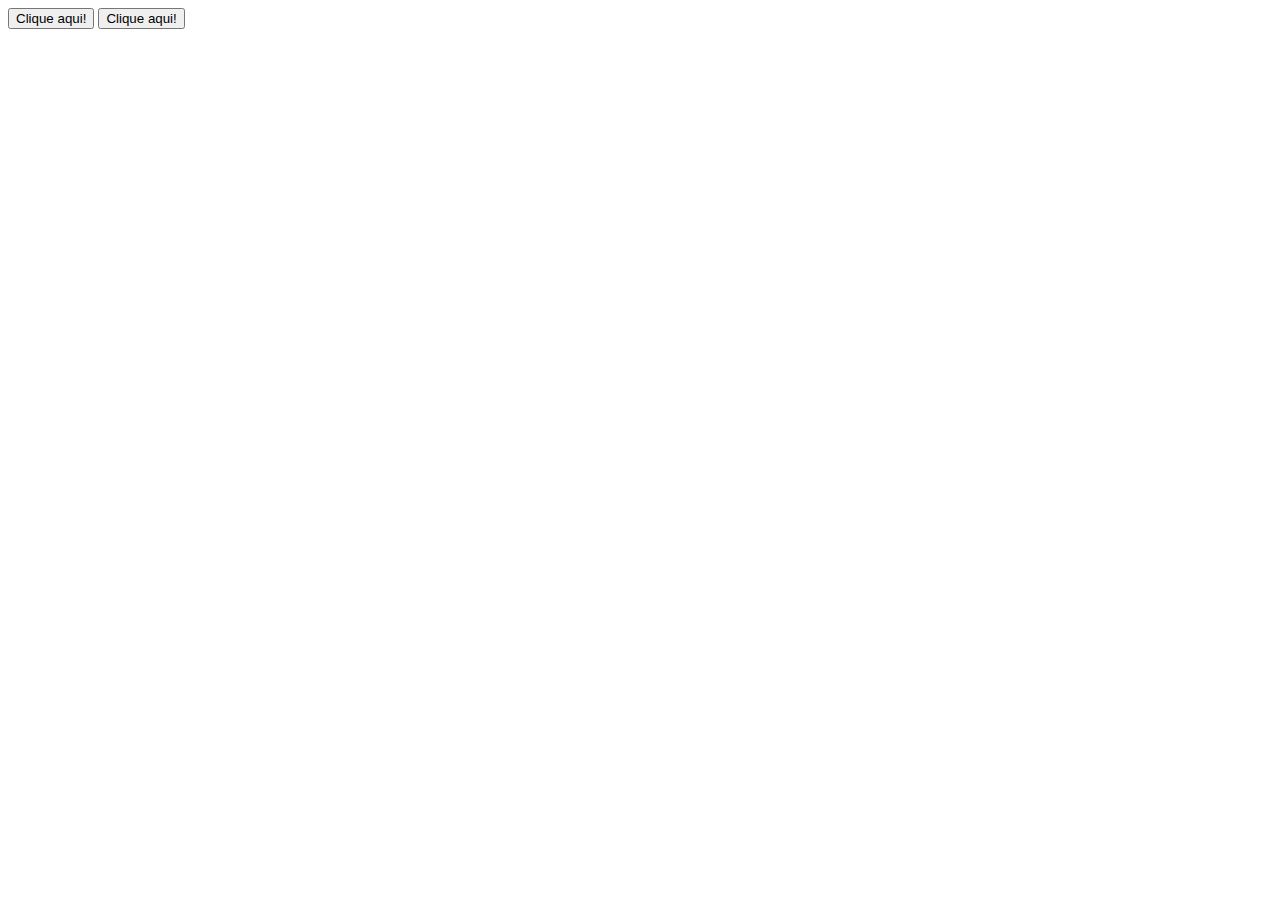
<file: Aula 18 - Xii venceu/index.html>
<!DOCTYPE html>
<html lang="en">
<head>
    <meta charset="UTF-8">
    <meta http-equiv="X-UA-Compatible" content="IE=edge">
    <meta name="viewport" content="width=device-width, initial-scale=1.0">
    <script src="index.js"></script>
    <title>Document</title>
</head>
<body>
    <button onclick="olaMundo()"> Clique aqui!</button>
    <button onclick="novoInput()"> Clique aqui!</button>
</body>
</html>
</file>
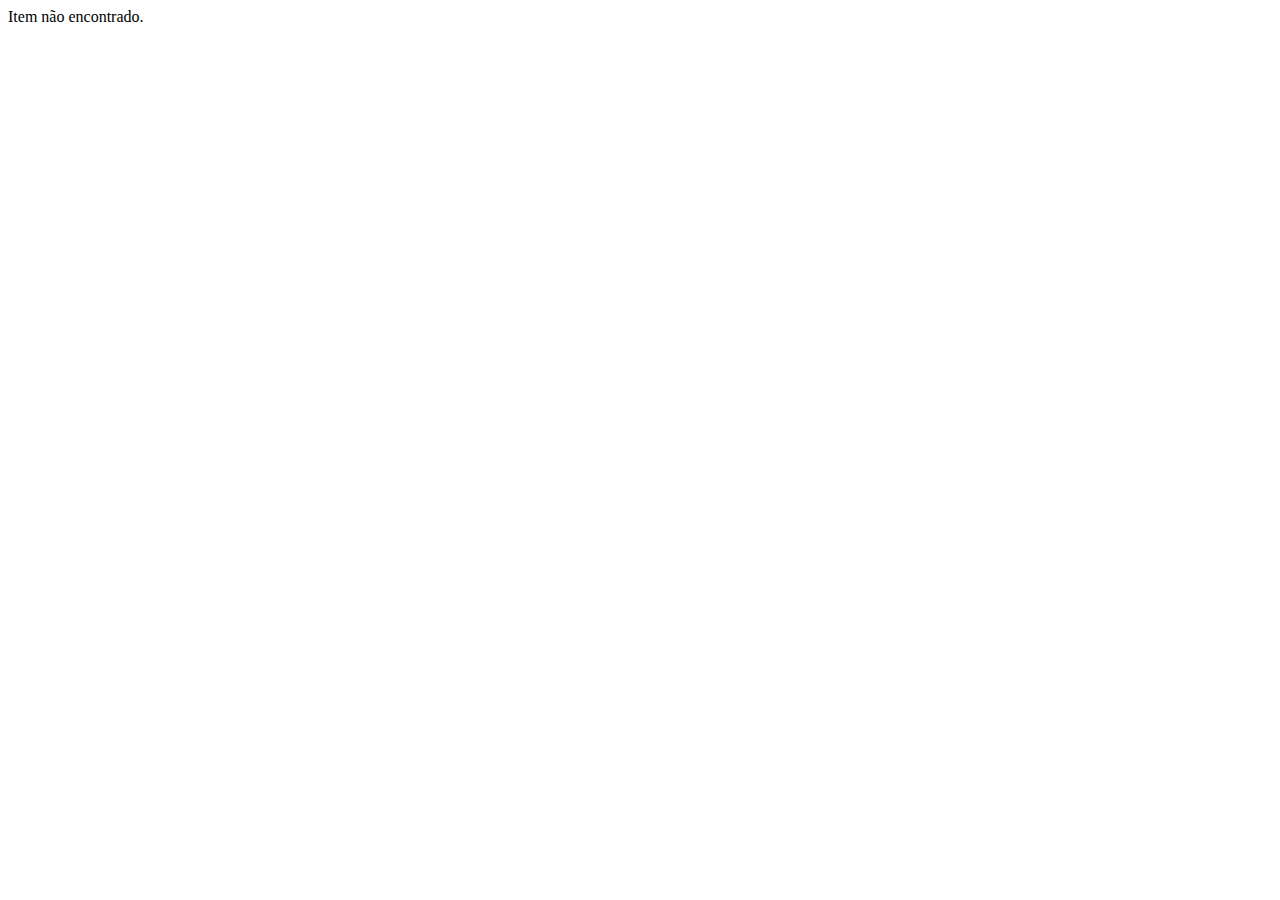
<file: Aula 19 - Tem visita!/index.html>
<!DOCTYPE html>
<html lang="en">
<head>
    <meta charset="UTF-8">
    <meta http-equiv="X-UA-Compatible" content="IE=edge">
    <meta name="viewport" content="width=device-width, initial-scale=1.0">
    <script src="index.js"></script>
    <title>ocumentD</title>
</head>
<body>
    
</body>
</html>
</file>
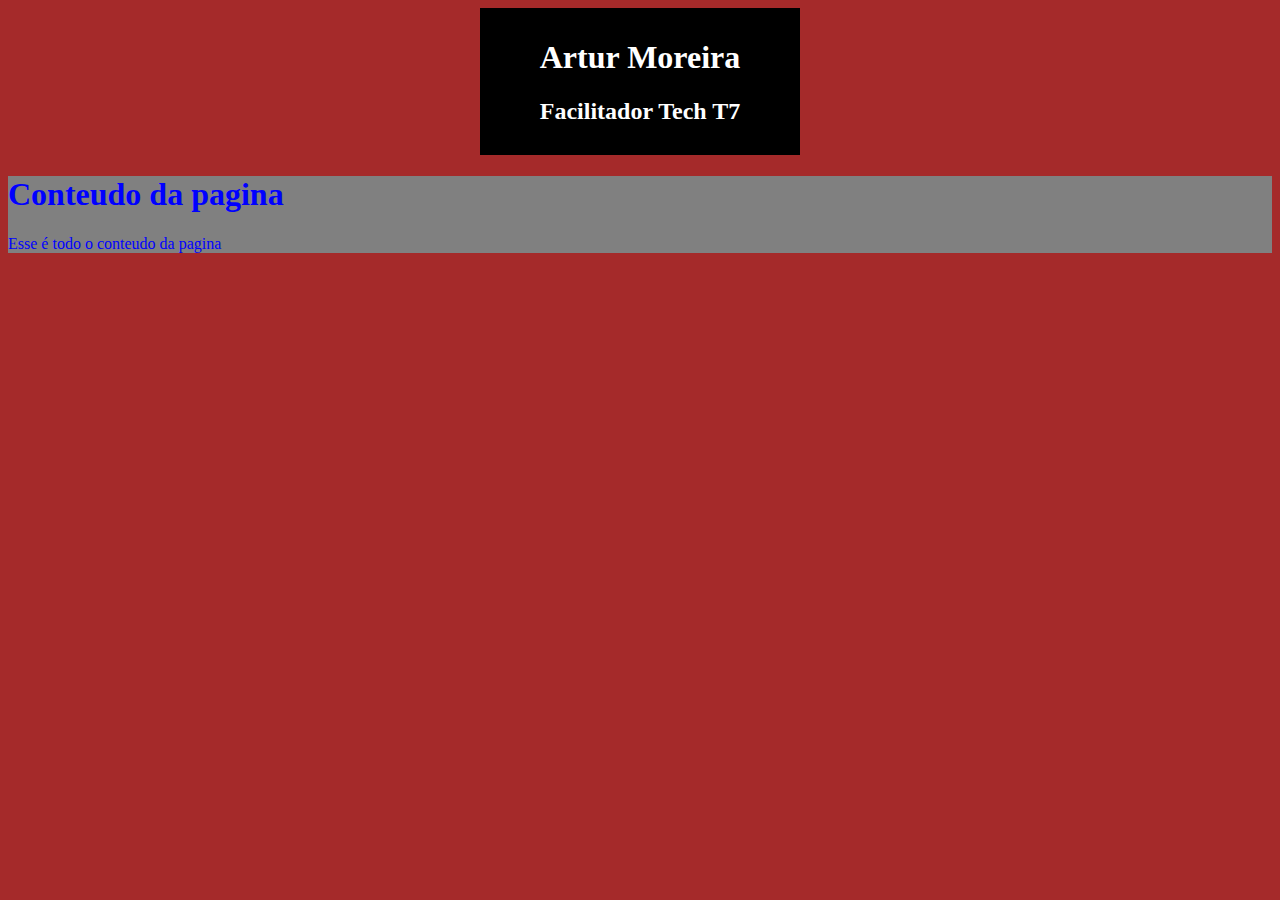
<file: Aula 04 - Pensando dentro da Caixa/boxmodel.html>
<!DOCTYPE html>
<html lang="en">
<head>
    <meta charset="UTF-8">
    <meta http-equiv="X-UA-Compatible" content="IE=edge">
    <meta name="viewport" content="width=device-width, initial-scale=1.0">
    <title>Document</title>
    <style>
        body{
            background-color: brown;
        }
        header{
            background-color: black;
            color: white;
            width: 300px;
            padding: 10px;
            text-align: center;
            margin-left: auto;
            margin-right: auto;
        }
        main{
            background-color: gray;
            color: blue;
        }
    </style>
</head>
<body>
    <header>
        <h1> Artur Moreira</h1>
        <h2> Facilitador Tech T7</h2>
    </header>
    <main>
        <h1>Conteudo da pagina</h1>
        <p>
            Esse é todo o conteudo da pagina
        </p>
    </main>

</body>
</html>
</file>
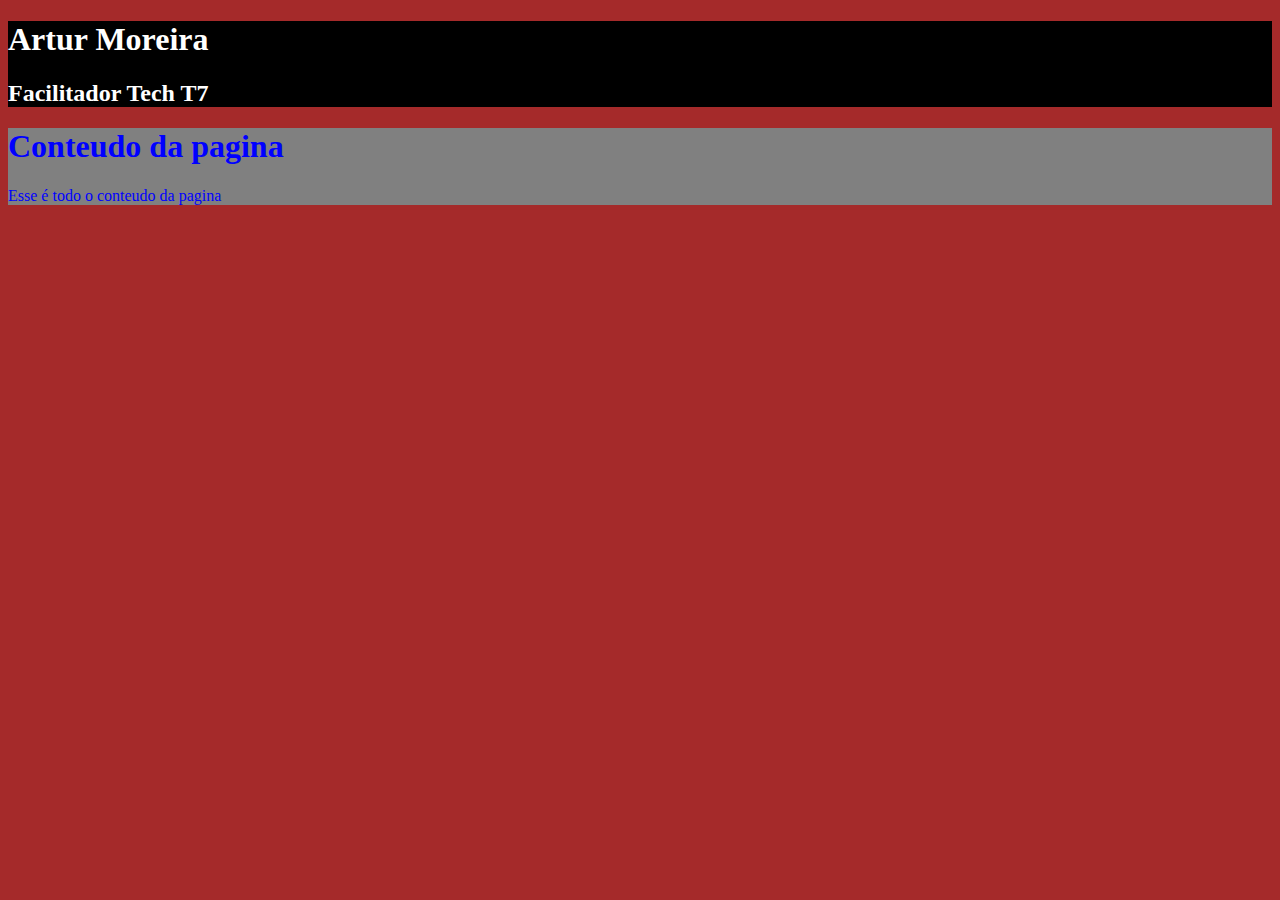
<file: Aula 04 - Pensando dentro da Caixa/cores.html>
<!DOCTYPE html>
<html lang="en">
<head>
    <meta charset="UTF-8">
    <meta http-equiv="X-UA-Compatible" content="IE=edge">
    <meta name="viewport" content="width=device-width, initial-scale=1.0">
    <title>Document</title>
    <style>
        body{
            background-color: brown;
        }
        header{
            background-color: black;
            color: white;
        }
        main{
            background-color: gray;
            color: blue;
        }
    </style>
</head>
<body>
    <header>
        <h1> Artur Moreira</h1>
        <h2> Facilitador Tech T7</h2>
    </header>
    <main>
        <h1>Conteudo da pagina</h1>
        <p>
            Esse é todo o conteudo da pagina
        </p>
    </main>

</body>
</html>
</file>
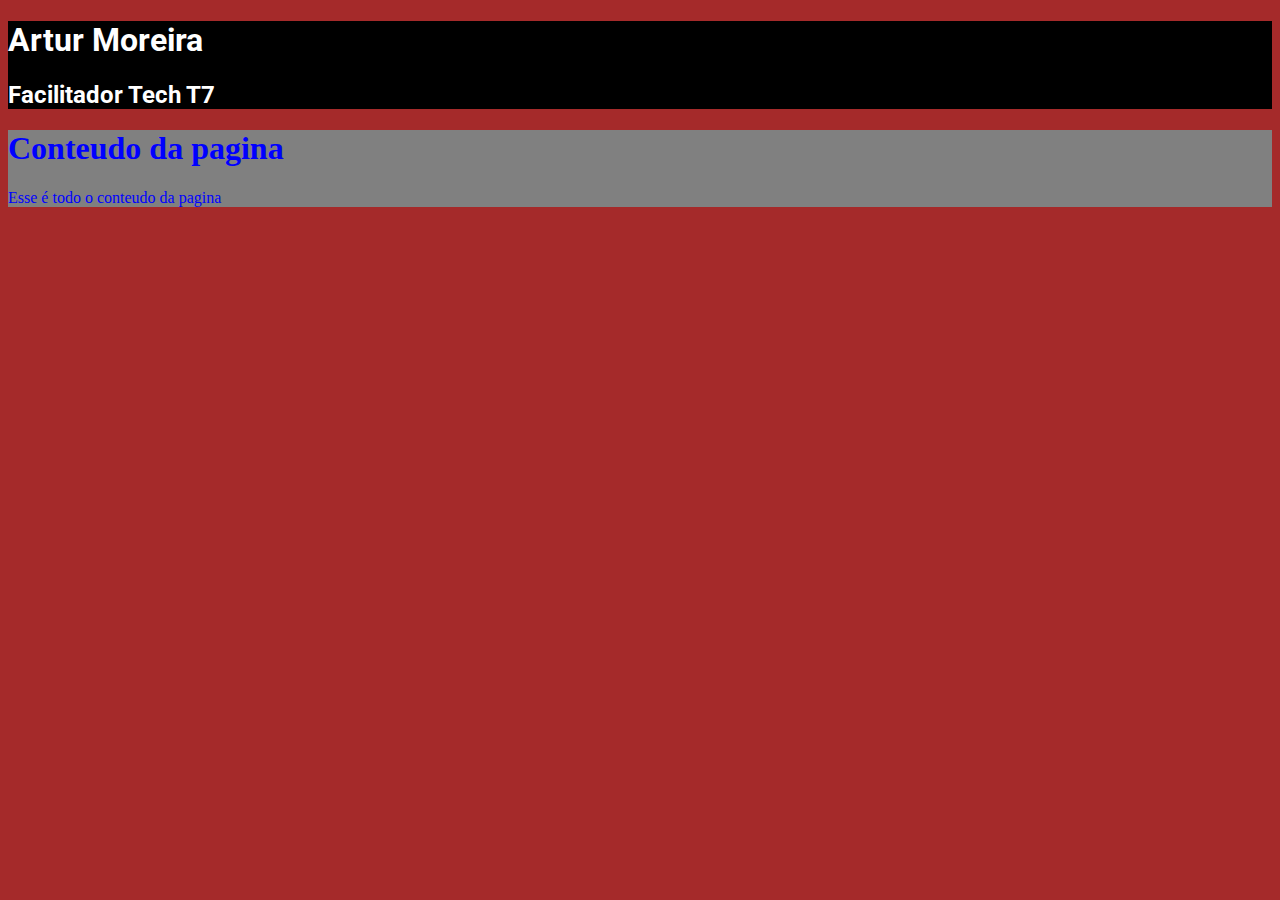
<file: Aula 04 - Pensando dentro da Caixa/fonts.html>
<!DOCTYPE html>
<html lang="en">
<head>
    <meta charset="UTF-8">
    <meta http-equiv="X-UA-Compatible" content="IE=edge">
    <meta name="viewport" content="width=device-width, initial-scale=1.0">
    <title>Document</title>
    <style>
        @import url('https://fonts.googleapis.com/css2?family=Roboto:ital,wght@0,400;0,700;1,300&display=swap');
        body{
            background-color: brown;
        }
        header{
            font-family: 'Roboto', sans-serif;
            background-color: black;
            color: white;
        }
        main{
            background-color: gray;
            color: blue;
        }
    </style>
</head>
<body>
    <header>
        <h1> Artur Moreira</h1>
        <h2> Facilitador Tech T7</h2>
    </header>
    <main>
        <h1>Conteudo da pagina</h1>
        <p>
            Esse é todo o conteudo da pagina
        </p>
    </main>

</body>
</html>
</file>
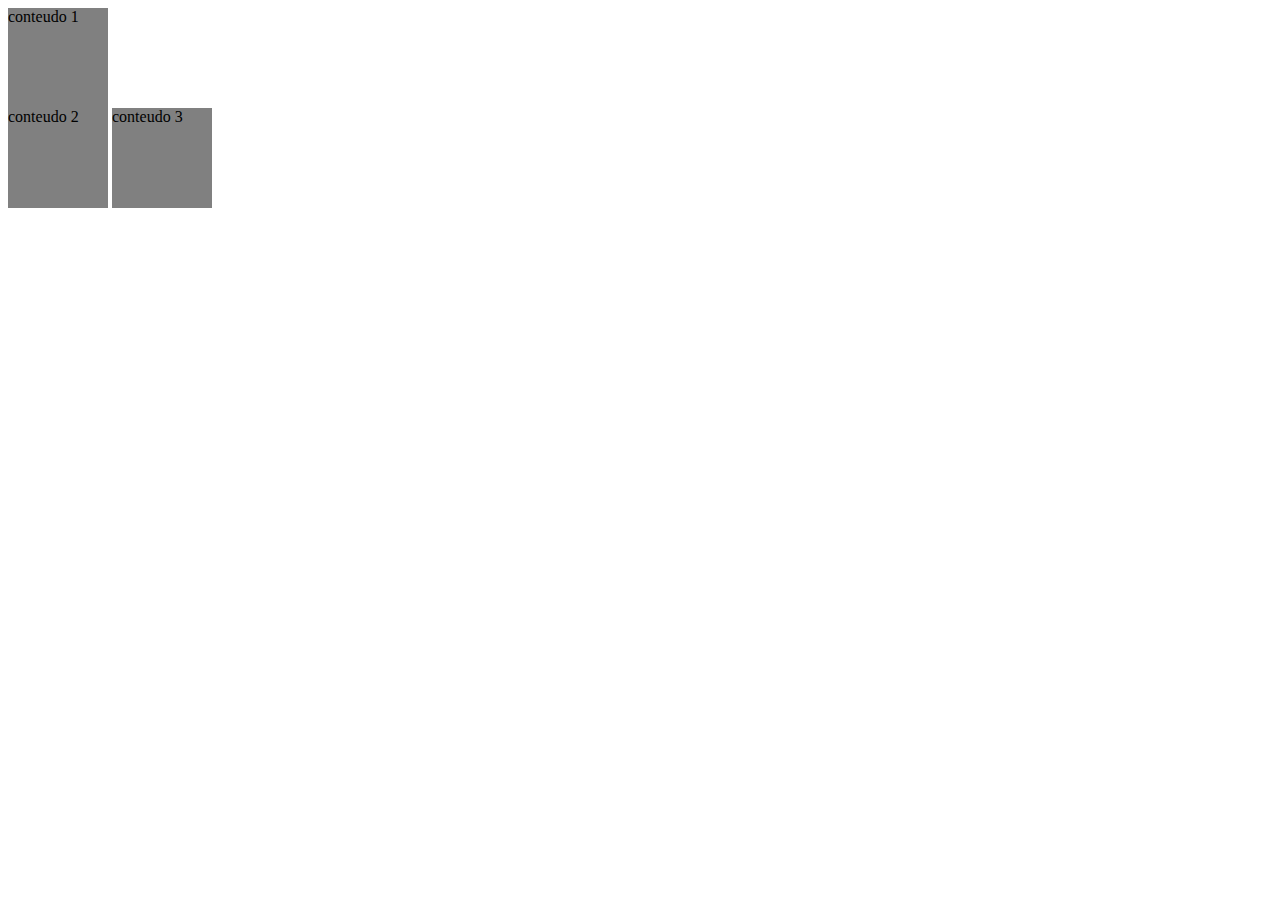
<file: Aula 05 - Pensando fora da caixa/caixa.html>
<!DOCTYPE html>
<html lang="en">
<head>
    <meta charset="UTF-8">
    <meta http-equiv="X-UA-Compatible" content="IE=edge">
    <meta name="viewport" content="width=device-width, initial-scale=1.0">
    <title>Document</title>
    <link rel="stylesheet" href="./index.css">
   
</head>
<body>
    <div class="caixa" id="um">
        conteudo 1
    </div>
    <div class="caixa">
        conteudo 2
    </div>
    <div class="caixa">
        conteudo 3
    </div>

</body>
</html>
</file>
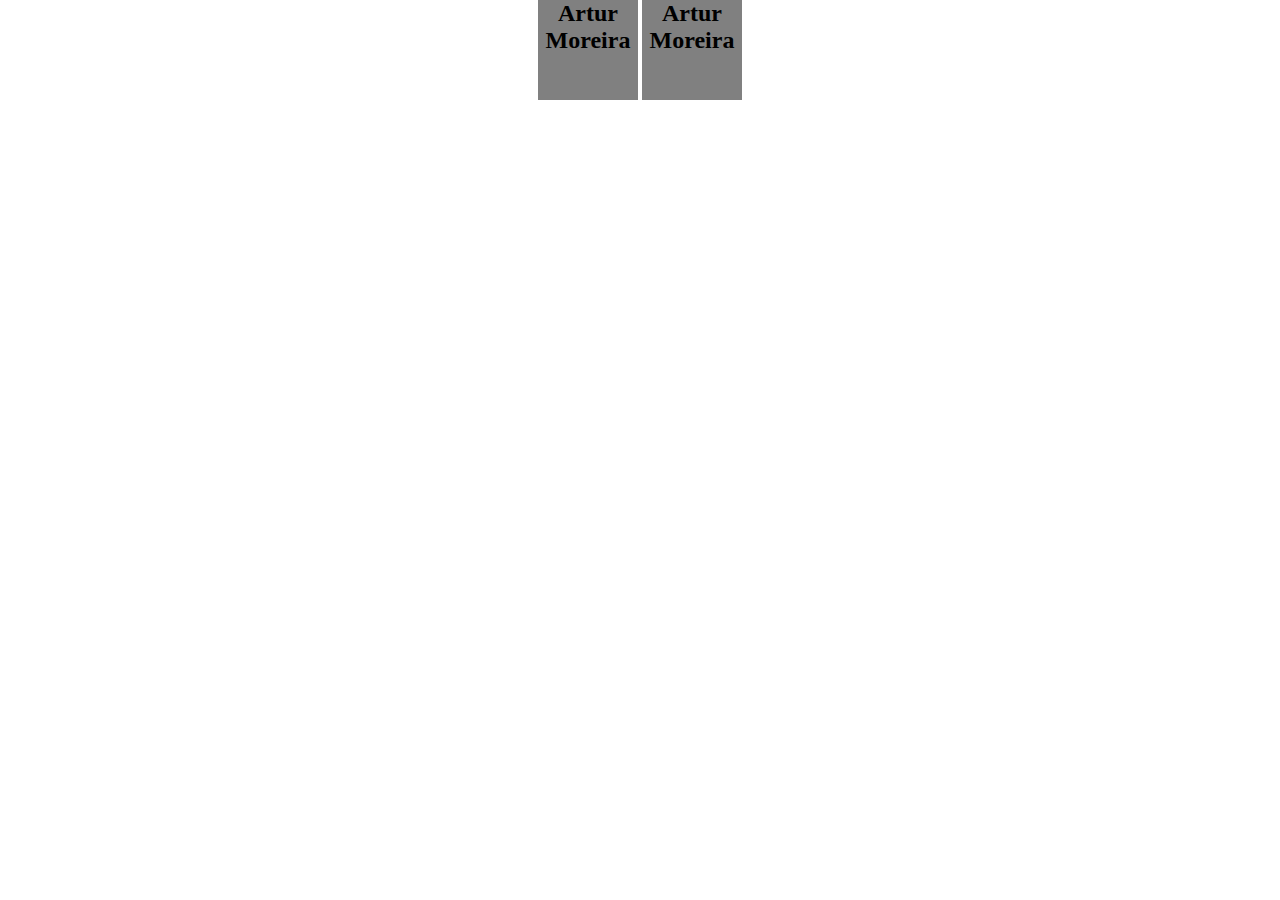
<file: Aula 05 - Pensando fora da caixa/displays.html>
<!DOCTYPE html>
<html lang="en">
<head>
    <meta charset="UTF-8">
    <meta http-equiv="X-UA-Compatible" content="IE=edge">
    <meta name="viewport" content="width=device-width, initial-scale=1.0">
    <title>Document</title>
    <style>
        *{
            margin:0;
            padding:0;
            box-sizing: border-box;
        }
        .centralizado{
            
           text-align: center;
        }
        h2{
            margin: 0 auto;
            height: 100px;
            width:100px;
            background-color: grey;
            display: inline-block;
        }
    </style>
</head>
<body>
    <div class=centralizado>
        <!-- <img src="./foto-perfil.jpg"> -->
        <h2>Artur Moreira</h2>
        <h2>Artur Moreira</h2>
    </div>
</body>
</html>
</file>
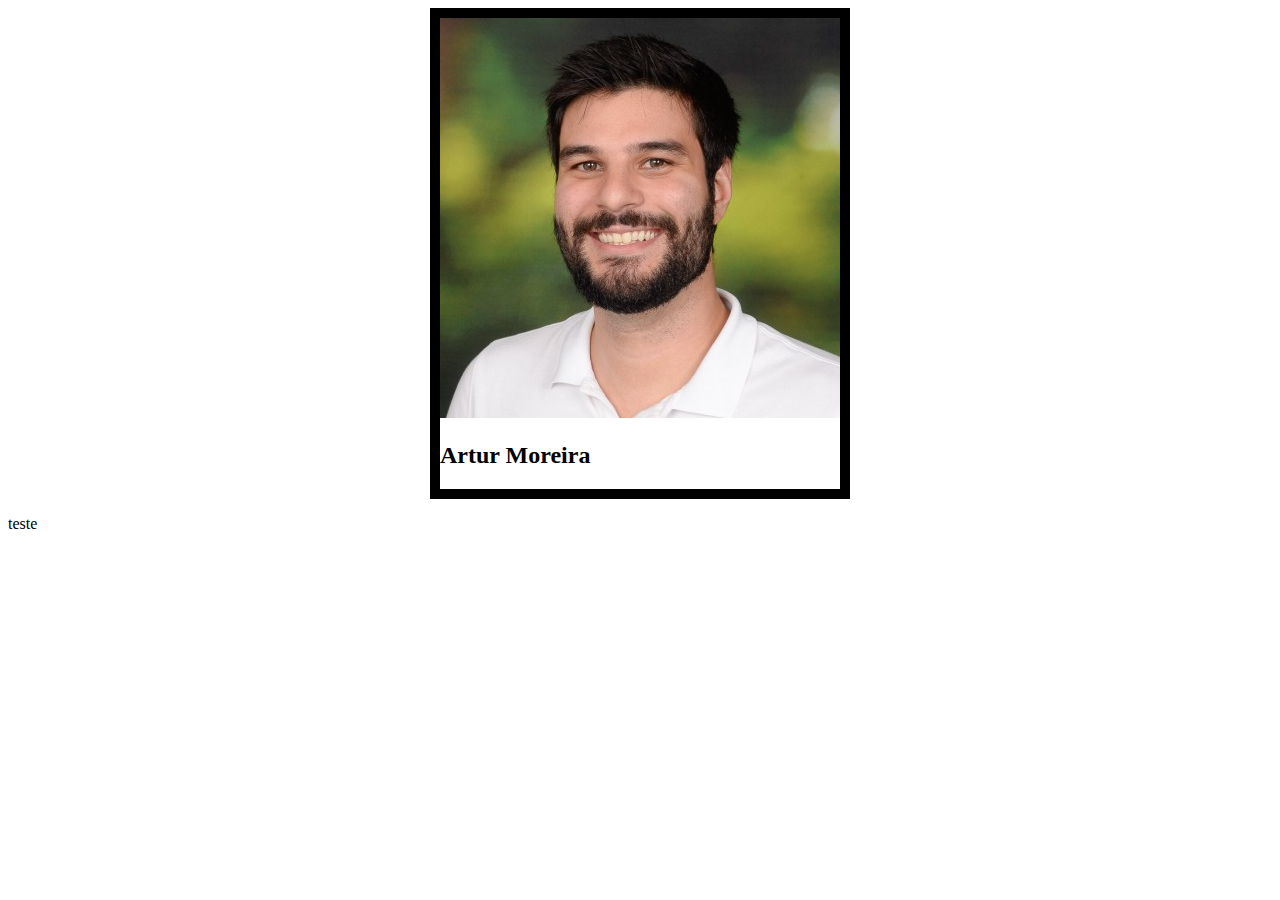
<file: Aula 05 - Pensando fora da caixa/div.html>
<!DOCTYPE html>
<html lang="en">
<head>
    <meta charset="UTF-8">
    <meta http-equiv="X-UA-Compatible" content="IE=edge">
    <meta name="viewport" content="width=device-width, initial-scale=1.0">
    <title>Document</title>
    <style>
        .centralizado{
            border: black solid 10px;
            width:400px;
            margin-left:auto; 
            margin-right:auto;
        }
        

        </style>
</head>
<body>
    <!-- essa parte aqui é uma div -->
    <div class="centralizado">

        <img src="./foto-perfil.jpg" alt="Foto Perfil">
        <h2>Artur Moreira</h2>
   
    </div>
    <p>teste</p>
</body>
</html>
</file>
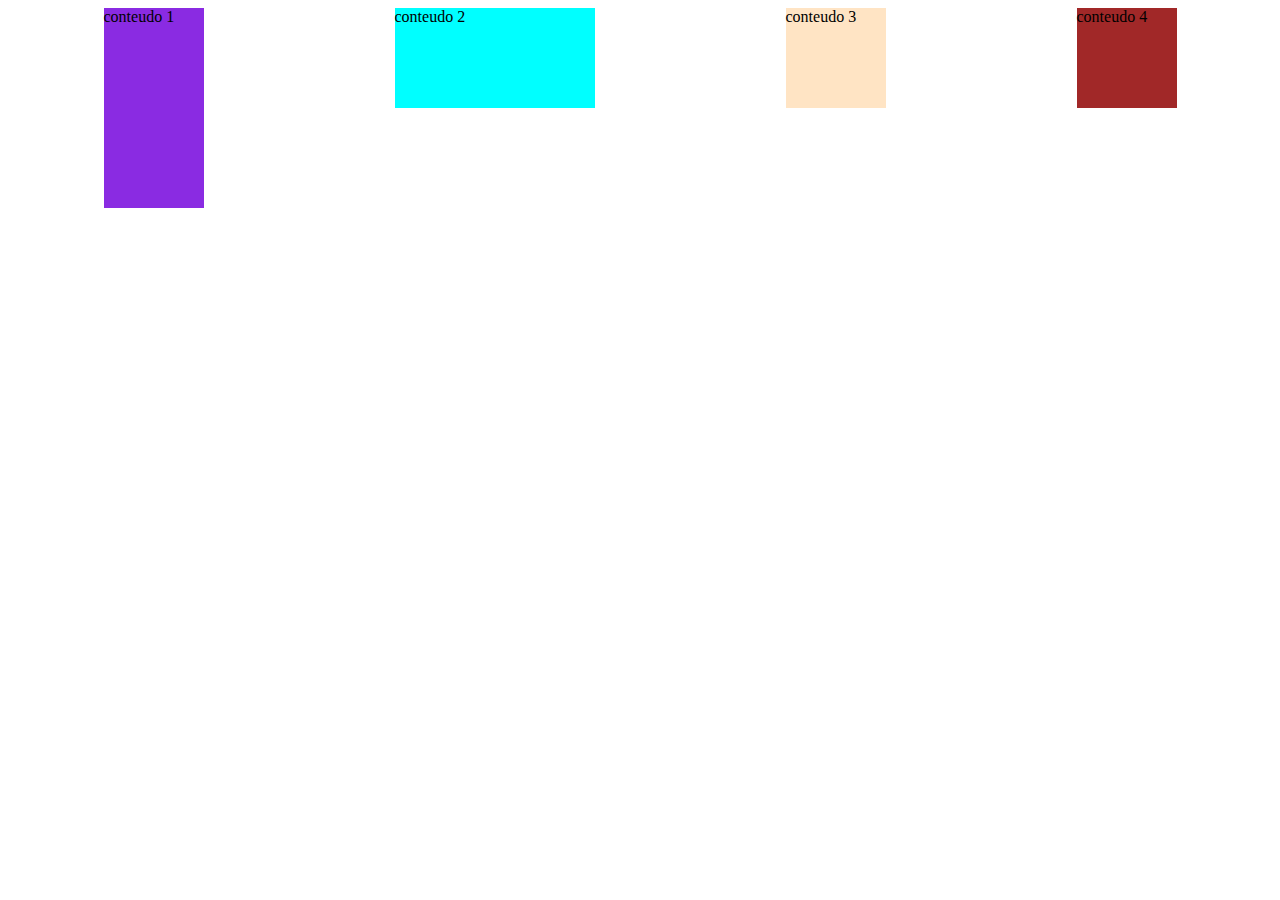
<file: Aula 05 - Pensando fora da caixa/flex.html>
<!DOCTYPE html>
<html lang="en">
<head>
    <meta charset="UTF-8">
    <meta http-equiv="X-UA-Compatible" content="IE=edge">
    <meta name="viewport" content="width=device-width, initial-scale=1.0">
    <title>Document</title>
    <style>

        .flex{
            display: flex;
            flex-direction: row;
            justify-content: space-around;
            align-items: stretch;
            
        }
        .caixa{
            background-color: rgb(161, 40, 40);
            width: 100px;
            height: 100px;
        }
        #um{
            background-color: blueviolet;
            height: 200px;
        }
        #dois{
            background-color: aqua;
            width: 200px;
        }
        #tres{
            background-color: bisque;
        }
    </style>
</head>
<body>
    <div class="flex">
        <div class="caixa" id="um">
            conteudo 1
        </div>
        <div class="caixa" id="dois">
            conteudo 2
        </div>
        <div class="caixa" id="tres">
            conteudo 3
        </div>
        <div class="caixa">
            conteudo 4
        </div>

    </div>

</body>
</html>
</file>
<file: Aula 05 - Pensando fora da caixa/index.css>
.caixa{
    background-color: grey;
    width: 100px;
    height: 100px;
    display: inline-block;
    
    
}
#um{
    display: block;
}
</file>
